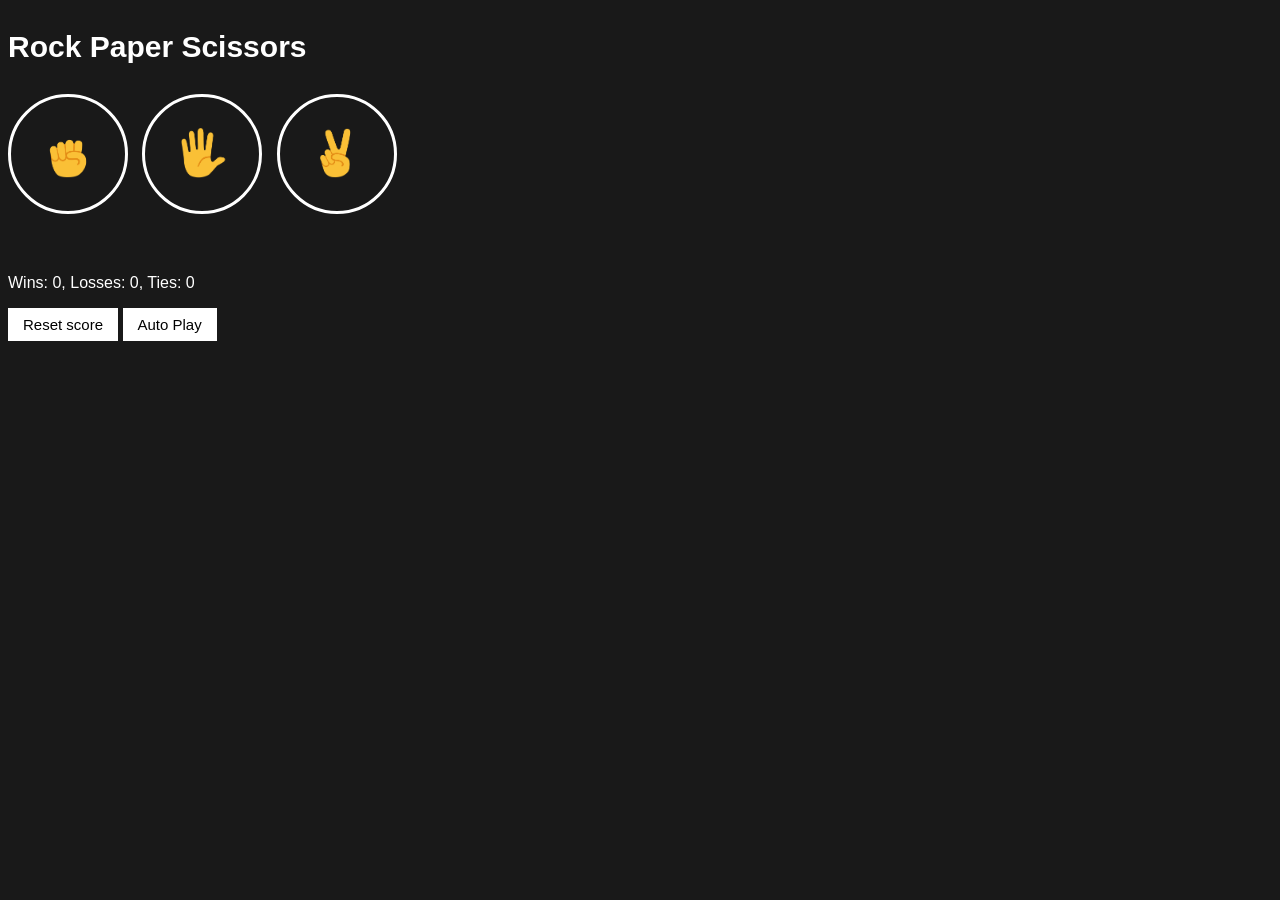
<file: index.html>
<!DOCTYPE html>
<html>
  <head>

    <title>Rock Paper Scissors</title>
    <link rel="stylesheet" href="Rock-paper-Scissor.css">

    <title>Rock Paper Scissor</title>
   <link rel="stylesheet" href="styles/Rock-paper-Scissor.css">

  </head>
  <body>
    <p class="title">Rock Paper Scissors</p>
    <button class="move-button js-rock-button">
      <img src="images/rock-emoji.png" class="move-icon">
    </button>

    <button class="move-button js-paper-button">
      <img src="images/paper-emoji.png" class="move-icon">
    </button>

    <button class="move-button js-scissors-button">
      <img src="images/scissors-emoji.png" class="move-icon">
    </button>

    <p class="js-result result"></p>
    <p class="js-moves"></p>
    <p class="js-score score"></p>

    <button onclick="
    score.wins = 0;
    score.losses = 0;
    score.ties = 0;
    localStorage.removeItem('score');
    updateScoreElement();
    " class="reset-score-button js-reset-score-button">Reset score</button>

    <button class="auto-play-button js-auto-play-button" 
    >Auto Play</button>

    <script src="scripts/Rock-paper-Scissor.js"></script>

  </body>
</html>
</file>
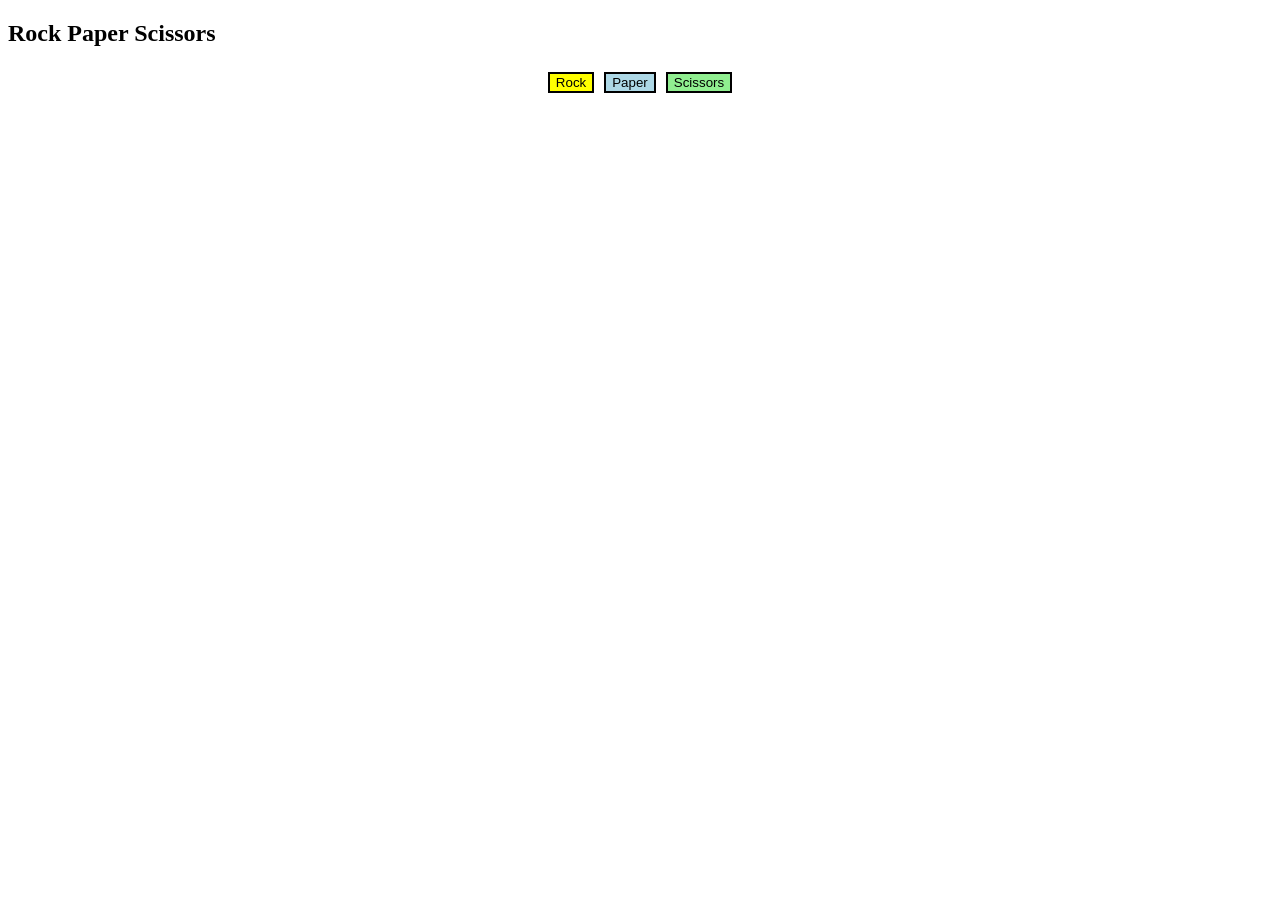
<file: 06-rock-paper-scissors.html>
<!DOCTYPE html>
<html>

<head>
  <title>Rock Paper Scissors</title>
</head>

<body>

  <h2>Rock Paper Scissors</h2>

  <div style="margin-bottom: 20px;display: flex; justify-content: center; align-items: center;">
    <button onclick="playGame('Rock')"
      style="margin: 5px; background-color: yellow; border: 2px solid black;">Rock</button>
    <button onclick="playGame('Paper')"
      style="margin: 5px; background-color: lightblue; border: 2px solid black;">Paper</button>
    <button onclick="playGame('Scissors')"
      style="margin: 5px; background-color: lightgreen; border: 2px solid black;">Scissors</button>
  </div>



  <p id="result"></p>

  <script>
    function playGame(playerMove) {

      const randomNumber = Math.random();

      let computerMove = '';

      if (randomNumber < 1 / 3) {
        computerMove = 'Rock';
      } else if (randomNumber < 2 / 3) {
        computerMove = 'Paper';
      } else {
        computerMove = 'Scissors';
      }

      let result = '';

      if (playerMove === 'Rock') {
        if (computerMove === 'Rock') {
          result = 'Tie';
        } else if (computerMove === 'Paper') {
          result = 'You Lose';
        } else {
          result = 'You Win';
        }
      }

      if (playerMove === 'Paper') {
        if (computerMove === 'Rock') {
          result = 'You Win';
        } else if (computerMove === 'Paper') {
          result = 'Tie';
        } else {
          result = 'You Lose';
        }
      }

      if (playerMove === 'Scissors') {
        if (computerMove === 'Rock') {
          result = 'You Lose';
        } else if (computerMove === 'Paper') {
          result = 'You Win';
        } else {
          result = 'Tie';
        }
      }

      document.getElementById('result').innerHTML =
        `You picked ${playerMove}. Computer picked ${computerMove}. <br><strong>${result}</strong>`;
    }
  </script>

</body>

</html>
</file>
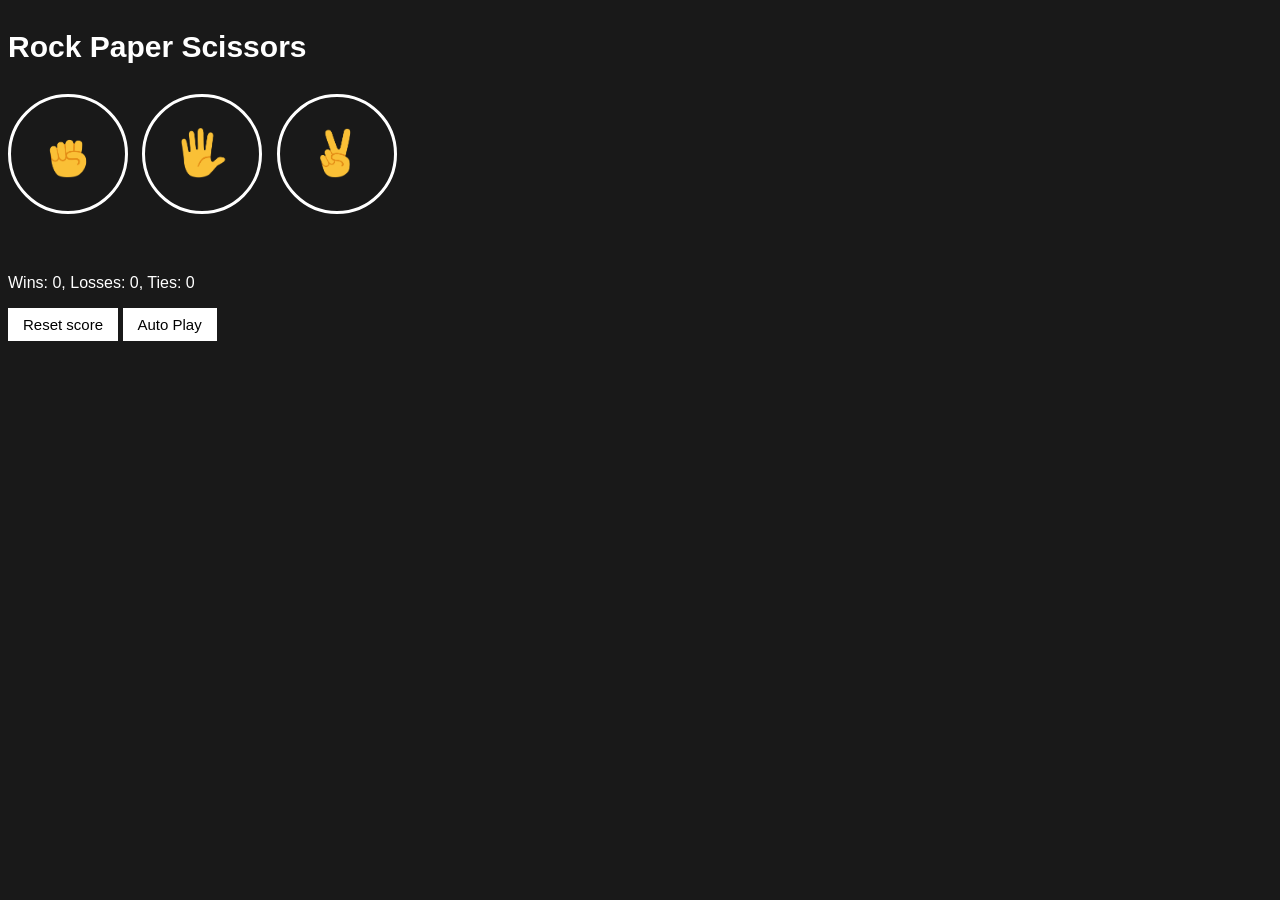
<file: Rock-paper-scissor.html>
<!DOCTYPE html>
<html>
  <head>

    <title>Rock Paper Scissors</title>
    <link rel="stylesheet" href="Rock-paper-Scissor.css">

    <title>Rock Paper Scissor</title>
   <link rel="stylesheet" href="styles/Rock-paper-Scissor.css">

  </head>
  <body>
    <p class="title">Rock Paper Scissors</p>
    <button class="move-button js-rock-button">
      <img src="images/rock-emoji.png" class="move-icon">
    </button>

    <button class="move-button js-paper-button">
      <img src="images/paper-emoji.png" class="move-icon">
    </button>

    <button class="move-button js-scissors-button">
      <img src="images/scissors-emoji.png" class="move-icon">
    </button>

    <p class="js-result result"></p>
    <p class="js-moves"></p>
    <p class="js-score score"></p>

  

    <button onclick="
    score.wins = 0;
    score.losses = 0;
    score.ties = 0;
    localStorage.removeItem('score');
    updateScoreElement();
    " class="reset-score-button js-reset-score-button">Reset score</button>

    <button class="auto-play-button js-auto-play-button" 
    >Auto Play</button>

    <script src="scripts/Rock-paper-Scissor.js"></script>
  </body>
</html>
</file>
<file: Rock-paper-Scissor.css>
body {
  background-color: rgb(25, 25, 25);
  color: white;
  font-family: Arial;
}

.title {
  font-size: 30px;
  font-weight: bold;
}

.move-icon {
  height: 50px;
}

.move-button {
  background-color: transparent;
  border: 3px solid white;
  width: 120px;
  height: 120px;
  border-radius: 60px;
  margin-right: 10px;
  cursor: pointer;
}

.result {
  font-size: 25px;
  font-weight: bold;
  margin-top: 50px;
}

.score {
  margin-top: 60px;
}

.reset-score-button,
.auto-play-button,
/* Solution for exercise 12x. */
.reset-confirm-button {
  background-color: white;
  border: none;
  font-size: 15px;
  padding: 8px 15px;
  cursor: pointer;
}

/* Solution for exercise 12x. */
.reset-confirm-button {
  margin-left: 10px;
}
</file>
<file: styles/Rock-paper-Scissor.css>
body {
  background-color: rgb(25, 25, 25);
  color: white;
  font-family: Arial;
}

.title {
  font-size: 30px;
  font-weight: bold;
}

.move-icon {
  height: 50px;
}

.move-button {
  background-color: transparent;
  border: 3px solid white;
  width: 120px;
  height: 120px;
  border-radius: 60px;
  margin-right: 10px;
  cursor: pointer;
}

.result {
  font-size: 25px;
  font-weight: bold;
  margin-top: 50px;
}

.score {
  margin-top: 60px;
}

.reset-score-button,
.auto-play-button,
/* Solution for exercise 12x. */
.reset-confirm-button {
  background-color: white;
  border: none;
  font-size: 15px;
  padding: 8px 15px;
  cursor: pointer;
}

/* Solution for exercise 12x. */
.reset-confirm-button {
  margin-left: 10px;
}
</file>
